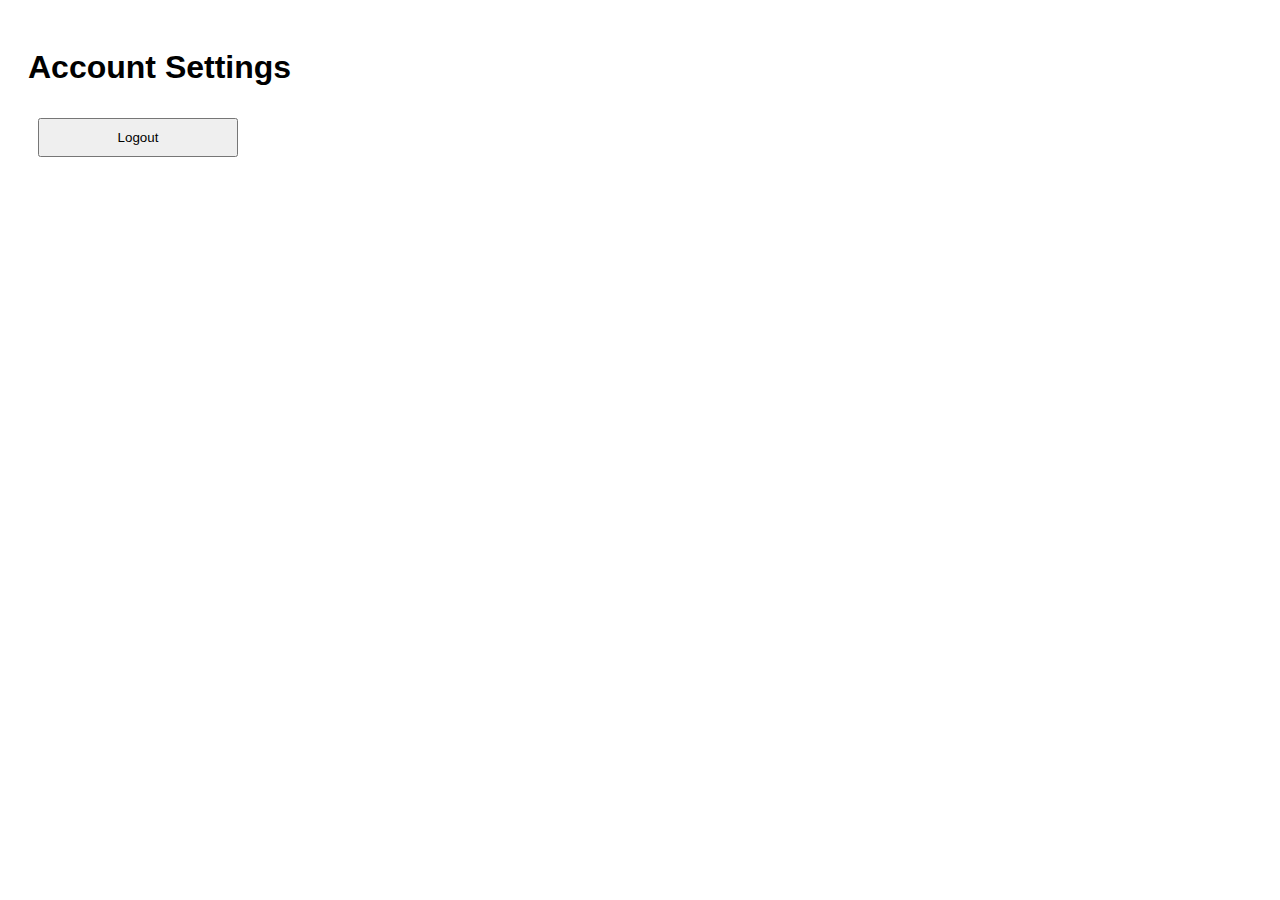
<file: account.html>
<!DOCTYPE html>
<html lang="en">
<head>
    <meta charset="UTF-8">
    <meta name="viewport" content="width=device-width, initial-scale=1.0">
    <title>Account Settings</title>
    <link rel="stylesheet" href="styles.css">
</head>
<body>
    <h1>Account Settings</h1>
    <div id="accountInfo"></div>
    <button onclick="logout()">Logout</button>
    <script src="script.js"></script>
</body>
</html>
</file>
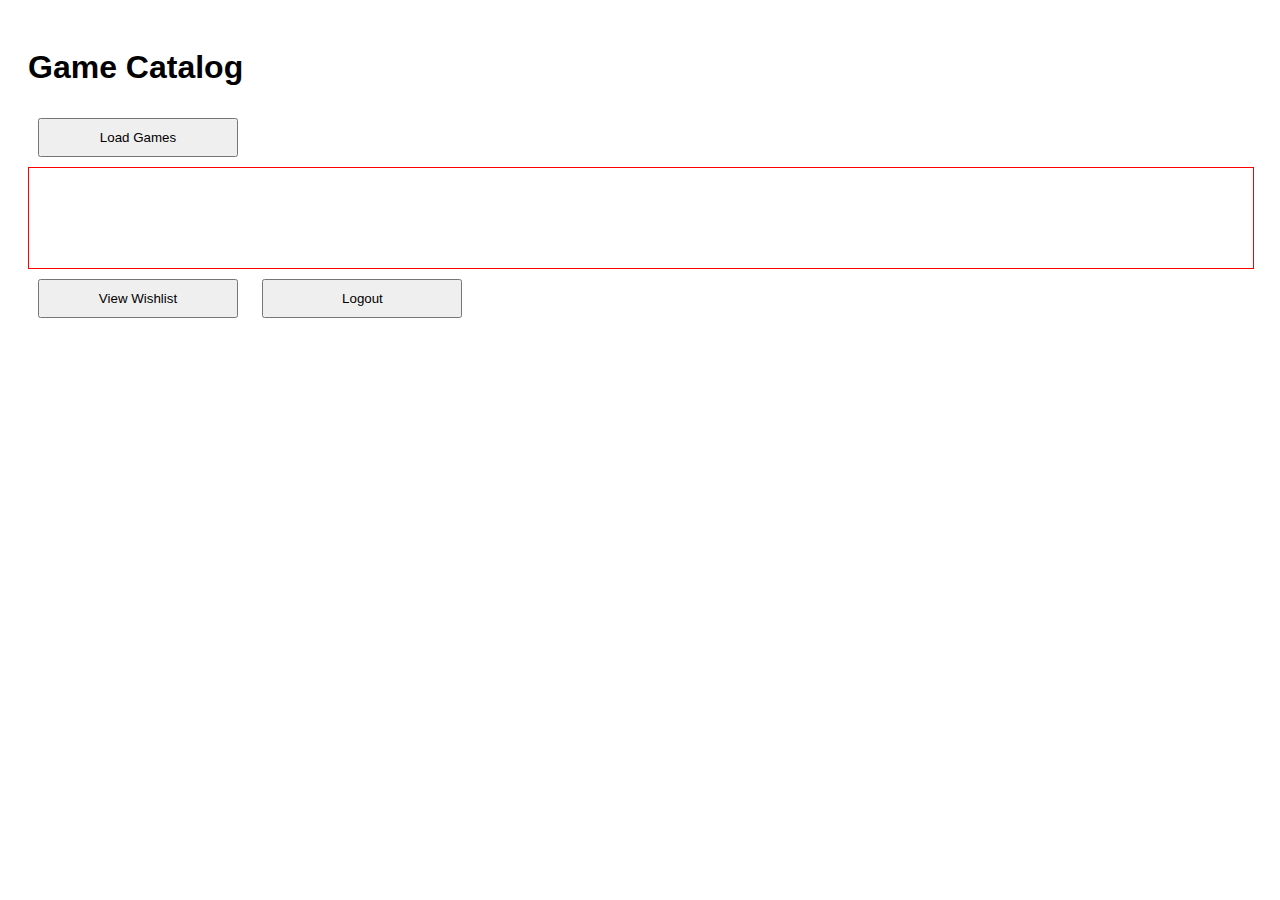
<file: games.html>
<!DOCTYPE html>
<html lang="en">
<head>
    <meta charset="UTF-8">
    <meta name="viewport" content="width=device-width, initial-scale=1.0">
    <title>Game Catalog</title>
    <link rel="stylesheet" href="styles.css">
</head>
<body>
    <h1>Game Catalog</h1>
    <button onclick="loadGames()">Load Games</button> <!-- New button to load games -->
    <div id="gamesList" class="game-container">
        <!-- Games will be dynamically inserted here -->
    </div>
    <button onclick="window.location.href='library.html'">View Wishlist</button>
    <button onclick="logout()">Logout</button>
    <script src="script.js"></script>
</body>
</html>
</file>
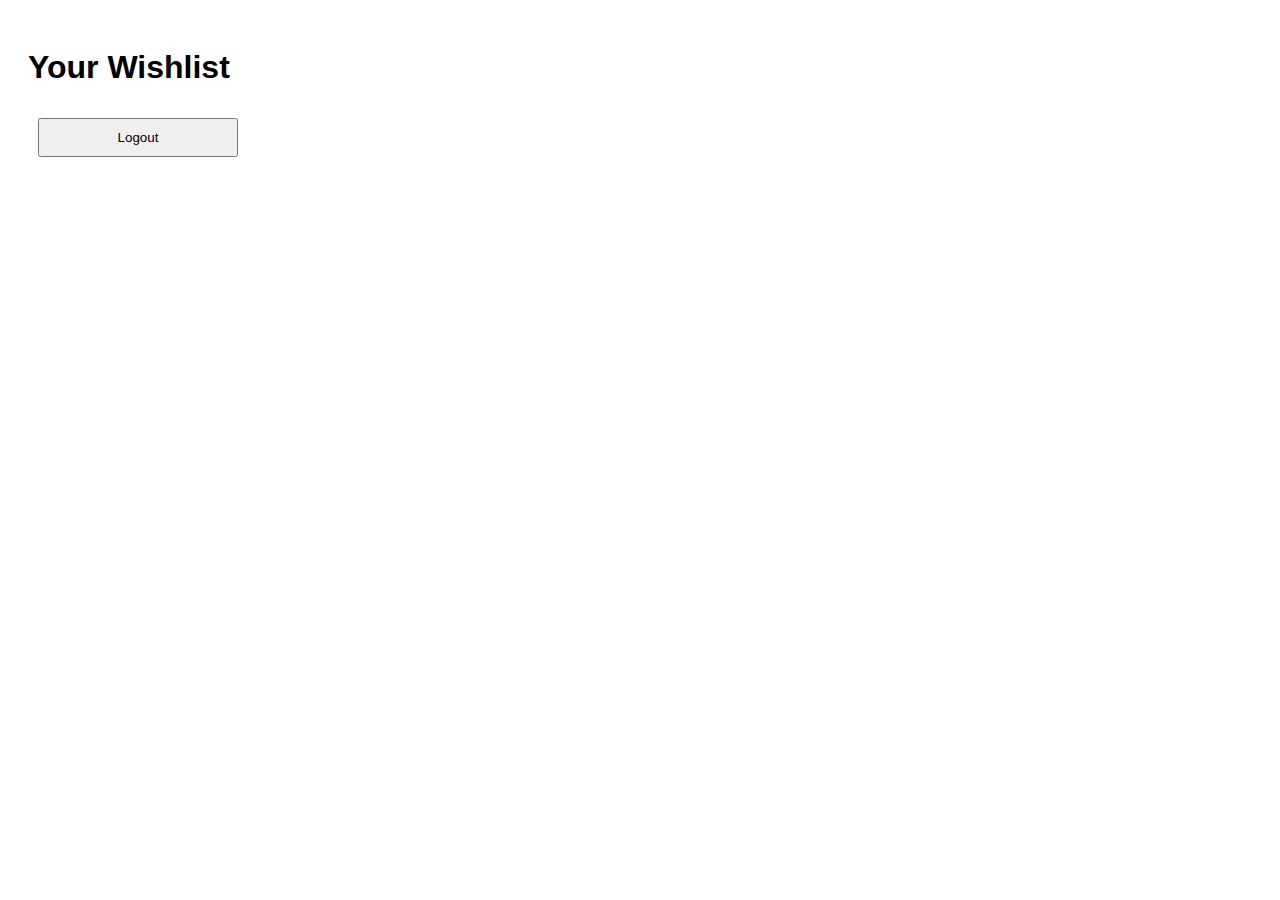
<file: library.html>
<!DOCTYPE html>
<html lang="en">
<head>
    <meta charset="UTF-8">
    <meta name="viewport" content="width=device-width, initial-scale=1.0">
    <title>User Library</title>
    <link rel="stylesheet" href="styles.css">
</head>
<body>
    <h1>Your Wishlist</h1>
    <div id="wishlist"></div>
    <button onclick="logout()">Logout</button>
    <script src="script.js"></script>
</body>
</html>
</file>
<file: styles.css>
body {
    font-family: Arial, sans-serif;
    padding: 20px;
}

input, button {
    margin: 10px;
    padding: 10px;
    width: 200px;
}

#login, #registration, #wishlist, #accountInfo {
    margin-bottom: 20px;
}

#gamesList {
    border: 1px solid red; /* To make it clearly visible */
    min-height: 100px; /* Ensures it has space */
    width: 100%; /* Ensures it takes full width */
}
</file>
